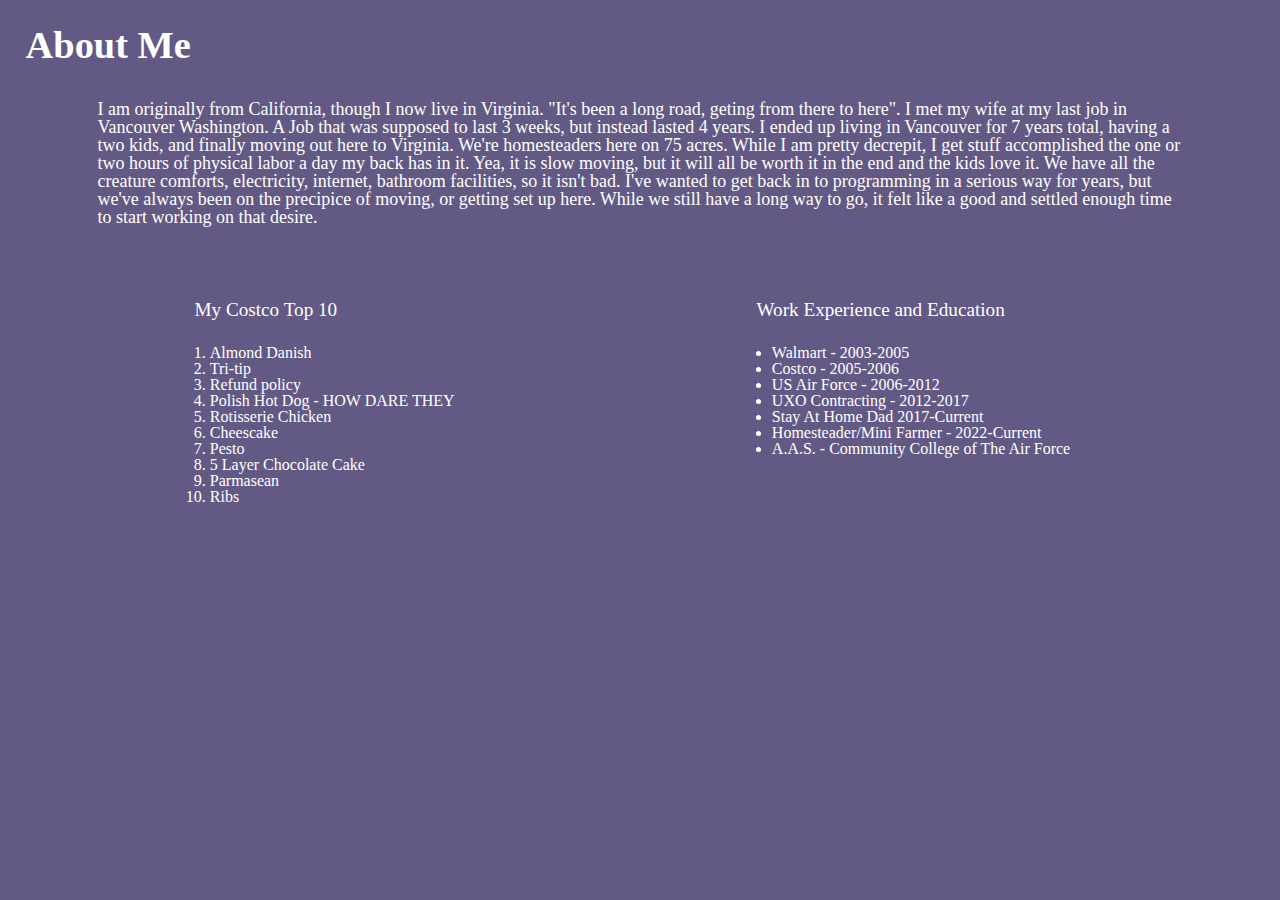
<file: index.html>
<!DOCTYPE html>
<html lang="en">
<head>
  <meta charset="UTF-8">
  <meta http-equiv="X-UA-Compatible" content="IE=edge">
  <meta name="viewport" content="width=device-width, initial-scale=1.0">
  <link rel="stylesheet" href="css/reset.css">
  <link rel="stylesheet" href="css/style.css">
  <title>About Me</title>
</head>
<body>
  <header>
    <h1>About Me</h1>
  </header>
  <main>
    <p>I am originally from California, though I now live in Virginia. "It's been a long road, geting from there to here". I met my wife at my last job in Vancouver Washington. A Job that was supposed to last 3 weeks, but instead lasted 4 years. I ended up living in Vancouver for 7 years total, having a two kids, and finally moving out here to Virginia. We're homesteaders here on 75 acres. While I am pretty decrepit, I get stuff accomplished the one or two hours of physical labor a day my back has in it. Yea, it is slow moving, but it will all be worth it in the end and the kids love it. We have all the creature comforts, electricity, internet, bathroom facilities, so it isn't bad. I've wanted to get back in to programming in a serious way for years, but we've always been on the precipice of moving, or getting set up here. While we still have a long way to go, it felt like a good and settled enough time to start working on that desire.</p>
    <div id="lists">
      <div id="ordered">
        <h3>My Costco Top 10</h3>
        <ol>
          <li>Almond Danish</li>
          <li>Tri-tip</li>
          <li>Refund policy</li>
          <li>Polish Hot Dog - HOW DARE THEY</li>
          <li>Rotisserie Chicken</li>
          <li>Cheescake</li>
          <li>Pesto</li>
          <li>5 Layer Chocolate Cake</li>
          <li>Parmasean</li>
          <li>Ribs</li>
        </ol>
      </div>
      <div id="unordered">
        <h3>Work Experience and Education</h3>
        <ul>
          <li>Walmart - 2003-2005</li>
          <li>Costco - 2005-2006</li>
          <li>US Air Force - 2006-2012</li>
          <li>UXO Contracting - 2012-2017</li>
          <li>Stay At Home Dad 2017-Current</li>
          <li>Homesteader/Mini Farmer - 2022-Current</li>
          <li>A.A.S. - Community College of The Air Force</li>
        </ul>
      </div>
    </div>
  </main>
  <footer>
    
  </footer>
  <script src="js/app.js"></script>
</body>
</html>
</file>
<file: css/style.css>
body {
  background-color: #635985;
  padding: 2vw;
  color: white;
}

h1 {
  font-size: 3vw;
  font-weight: 600;
}

h3 {
  font-size: 1.5vw;
  font-weight: 500;
  padding: 1vw;
}

p {
  margin: 2em 4em;
  font-size: 18px;
}

ol {
  list-style-position: outside;
  list-style-type: normal;
  padding: 1vw 2.2vw;
}

ul {
  list-style-position: outside;
  list-style-type: disc;
  padding: 1vw 2.2vw;
}

#lists {
  display: flex;
  justify-content: space-around;
  padding: 2vw;
}
</file>
